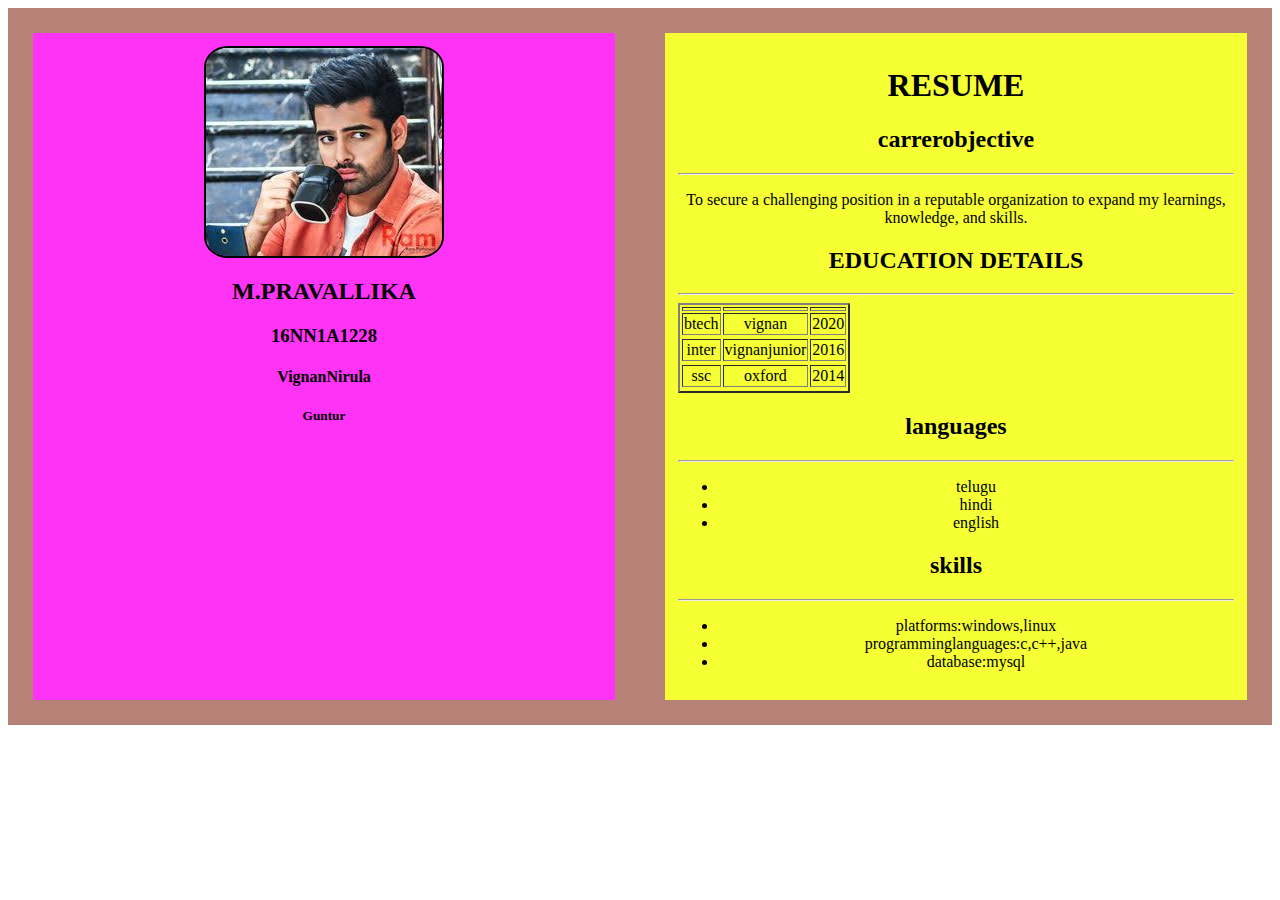
<file: index.html>
<!DOCTYPE html>
<html>
<head>
	<title></title>
	<link rel="stylesheet" type="text/css" href="main.css">
	<meta name="viewport" content="width=device-width,initial-scale=1.0">
</head>
<body>
<div class="main">
	<div class="left">
		
	</div>
	<div class="right">
		
	</div>	
</div>
<script type="text/javascript" src="main.js"></script>
</body>
</html>
</file>
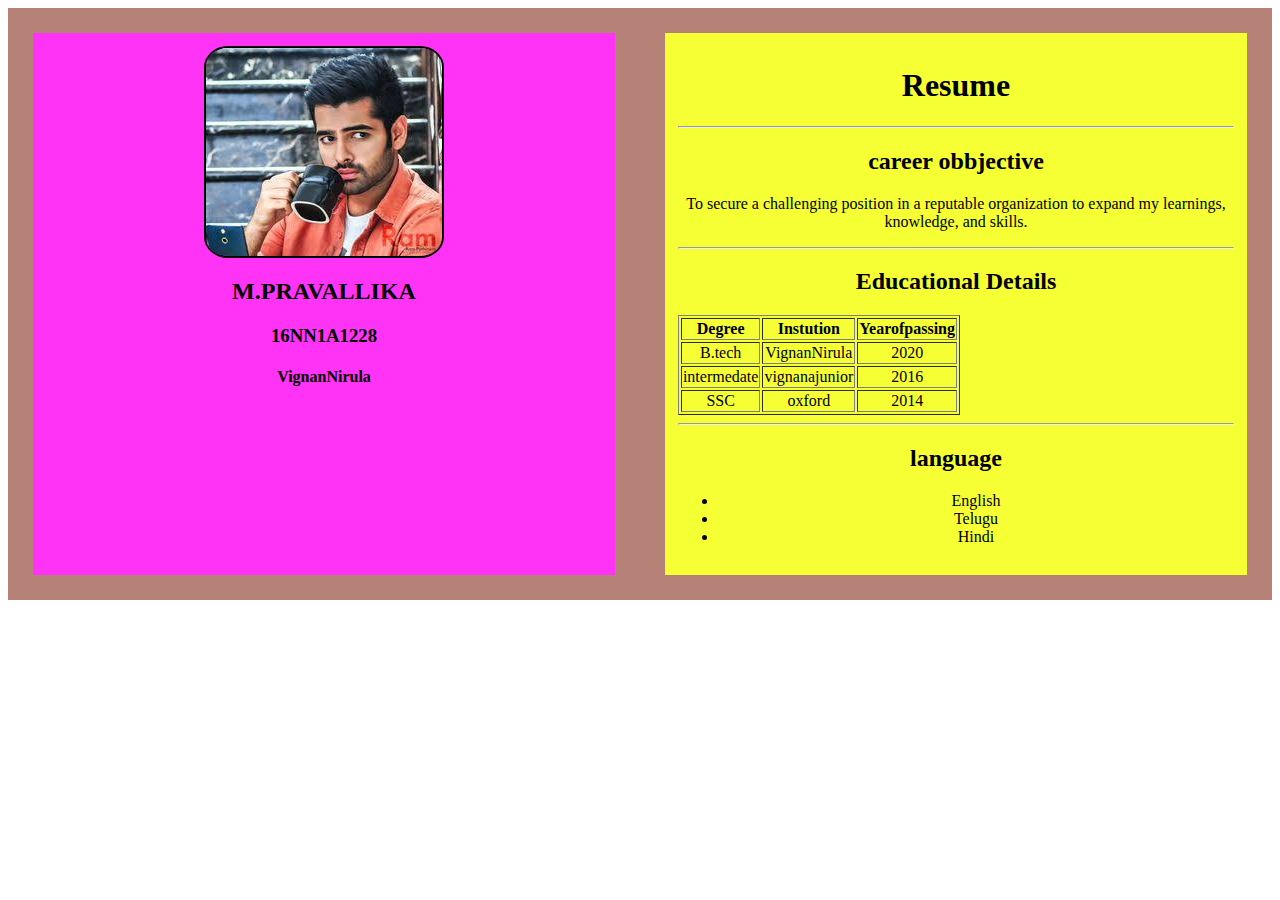
<file: main.html>
<!DOCTYPE html>
<html>
<head>
	<title></title>
	<link rel="stylesheet" type="text/css" href="main.css">
	<meta name="viewport" content="width=device-width,initial-scale">
</head>
<body>
<div class="main">
	<div class="left">
		<img src="ram.jpg">
		<h2>M.PRAVALLIKA</h2>
		<h3>16NN1A1228</h3>
		<h4>VignanNirula</h4>
	</div>
	<div class="right">
		<h1>Resume</h1>
		<hr>
		<h2>career obbjective</h2>
		<p> To secure a challenging position in a reputable organization to expand my learnings, knowledge, and skills.</p>
		<hr>
		<h2>Educational Details</h2>
		<table border="1">
			<tr>
				<th>Degree</th>
				<th>Instution</th>
				<th>Yearofpassing</th>
			</tr>
			<tr>
				<td>B.tech</td>
				<td>VignanNirula</td>
				<td>2020</td>
			</tr>
			<tr>
				<td>intermedate</td>
				<td>vignanajunior</td>
				<td>2016</td>
			</tr>
			<tr>
				<td>SSC</td>
				<td>oxford</td>
				<td>2014</td>
			</tr>
		</table>
		<hr>
		<h2>language</h2>
		<ul>
			<li>English</li>
			<li>Telugu</li>
			<li>Hindi</li>
		</ul>


	</div>	
</div>
</body>
</html>
</file>
<file: main.css>
.main{
	background: #3339FF;
	text-align: center;
	justify-content: center;
	width: 100%;
	height: auto;
}	

 .left{
	background: #FF33F6;
	width: 30%;
	text-align: center;
	height: auto;
	margin: 2%;
	padding:1%;
}
.right{
	background:#F6FF33 ;
	width:65%;
	margin:2%;
	padding:1%;
	height:auto; 

}
img{
	display: block;
	margin-left:auto;
	margin-right: auto;
	border-radius: 8%;
	border: 2px solid #000; 
}
@media only screen and (max-width:480px){
	.main{
	 	background-color: red;
	 	display: flex;
	 	flex-direction: column;
	 	width: 100%;
	 	height: auto;
	 }
.left{
	background: #FF33F6;
	width: 90%;
	text-align: center;
	height: auto;
	margin: 2%;
	padding:1%;
}
.right{
	background:#F6FF33 ;
	width:90%;
	margin:2%;
	padding:1%;
	height:auto; 

}
img{
	display: block;
	margin-left:auto;
	margin-right: auto;
	border-radius: 10%;
	border: 2px solid #000; 
}
}
@media  only screen and (min-width: 481px) and (max-width: 780px){
}
	.main{
		background-color: #B68277;
		display: flex;
		flex-direction: row;
		width: 100%;
		height: auto;		
	}
	.left{
	background: #FF33F6;
	width: 45%;
	text-align: center;
	height: auto;
	margin: 2%;
	padding:1%;
}
.right{
	background:#F6FF33 ;
	width:45%;
	margin:2%;
	padding:1%;
	height:auto; 

}
img{
	display: block;
	margin-left:auto;
	margin-right: auto;
	border-radius: 10%;
	border: 2px solid #000; 
}
</file>
